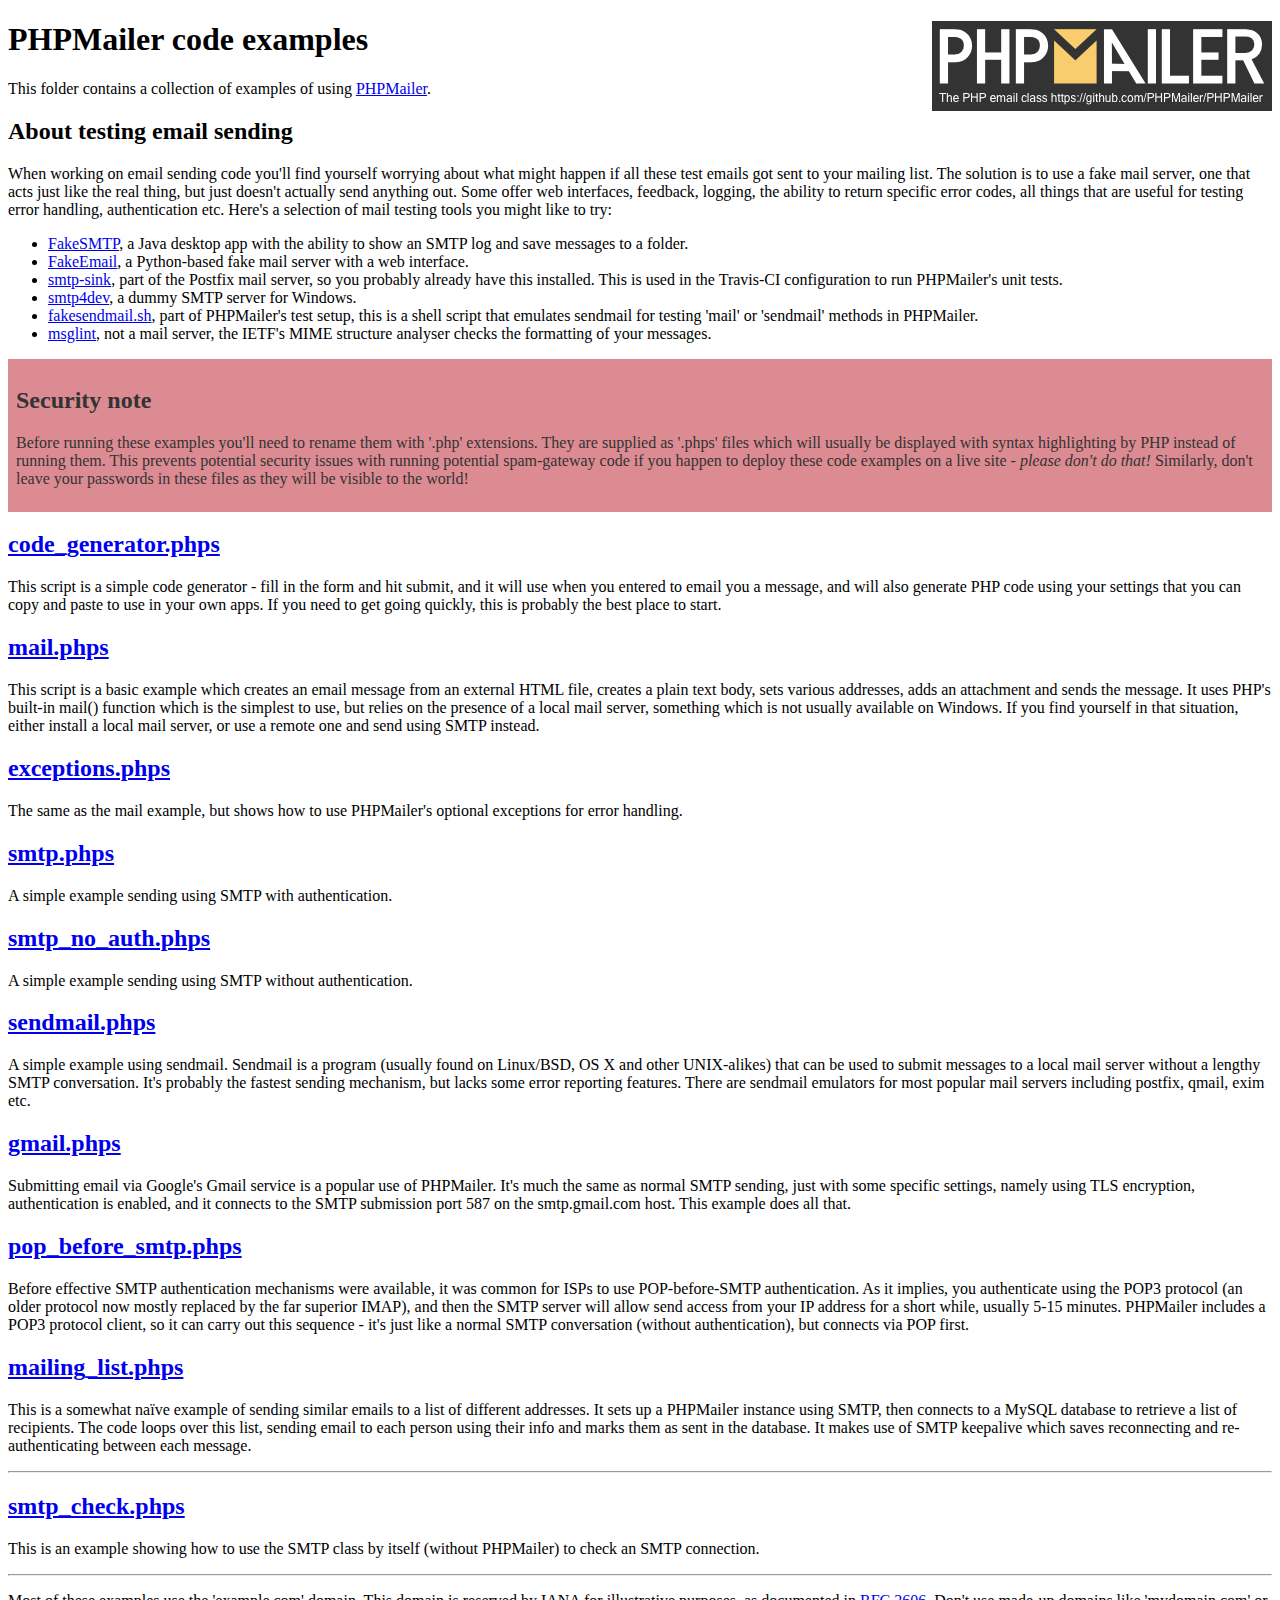
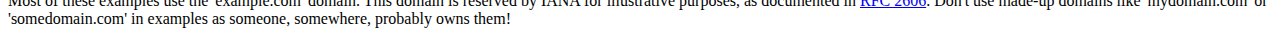
<file: public_html/plugin/PHPMailer/examples/index.html>
<!DOCTYPE html>
<html>
<head>
	<meta charset="UTF-8">
	<title>PHPMailer Examples</title>
</head>
<body>
<h1>PHPMailer code examples<a href="https://github.com/PHPMailer/PHPMailer"><img src="images/phpmailer.png" style="float:right; border:0;" alt="PHPMailer logo"></a></h1>
<p>This folder contains a collection of examples of using <a href="https://github.com/PHPMailer/PHPMailer">PHPMailer</a>.</p>
<h2>About testing email sending</h2>
<p>When working on email sending code you'll find yourself worrying about what might happen if all these test emails got sent to your mailing list. The solution is to use a fake mail server, one that acts just like the real thing, but just doesn't actually send anything out. Some offer web interfaces, feedback, logging, the ability to return specific error codes, all things that are useful for testing error handling, authentication etc. Here's a selection of mail testing tools you might like to try:</p>
<ul>
  <li><a href="https://github.com/Nilhcem/FakeSMTP">FakeSMTP</a>, a Java desktop app with the ability to show an SMTP log and save messages to a folder. </li>
  <li><a href="https://github.com/isotoma/FakeEmail">FakeEmail</a>, a Python-based fake mail server with a web interface.</li>
  <li><a href="http://www.postfix.org/smtp-sink.1.html">smtp-sink</a>, part of the Postfix mail server, so you probably already have this installed. This is used in the Travis-CI configuration to run PHPMailer's unit tests.</li>
  <li><a href="http://smtp4dev.codeplex.com">smtp4dev</a>, a dummy SMTP server for Windows.</li>
  <li><a href="https://github.com/PHPMailer/PHPMailer/blob/master/test/fakesendmail.sh">fakesendmail.sh</a>, part of PHPMailer's test setup, this is a shell script that emulates sendmail for testing 'mail' or 'sendmail' methods in PHPMailer.</li>
  <li><a href="http://tools.ietf.org/tools/msglint/">msglint</a>, not a mail server, the IETF's MIME structure analyser checks the formatting of your messages.</li>
</ul>
<div style="padding: 8px; color: #333333; background-color: #dc8b92">
<h2>Security note</h2>
<p>Before running these examples you'll need to rename them with '.php' extensions. They are supplied as '.phps' files which will usually be displayed with syntax highlighting by PHP instead of running them. This prevents potential security issues with running potential spam-gateway code if you happen to deploy these code examples on a live site - <em>please don't do that!</em> Similarly, don't leave your passwords in these files as they will be visible to the world!</p>
</div>
<h2><a href="code_generator.phps">code_generator.phps</a></h2>
<p>This script is a simple code generator - fill in the form and hit submit, and it will use when you entered to email you a message, and will also generate PHP code using your settings that you can copy and paste to use in your own apps. If you need to get going quickly, this is probably the best place to start.</p>
<h2><a href="mail.phps">mail.phps</a></h2>
<p>This script is a basic example which creates an email message from an external HTML file, creates a plain text body, sets various addresses, adds an attachment and sends the message. It uses PHP's built-in mail() function which is the simplest to use, but relies on the presence of a local mail server, something which is not usually available on Windows. If you find yourself in that situation, either install a local mail server, or use a remote one and send using SMTP instead.</p>
<h2><a href="exceptions.phps">exceptions.phps</a></h2>
<p>The same as the mail example, but shows how to use PHPMailer's optional exceptions for error handling.</p>
<h2><a href="smtp.phps">smtp.phps</a></h2>
<p>A simple example sending using SMTP with authentication.</p>
<h2><a href="smtp_no_auth.phps">smtp_no_auth.phps</a></h2>
<p>A simple example sending using SMTP without authentication.</p>
<h2><a href="sendmail.phps">sendmail.phps</a></h2>
<p>A simple example using sendmail. Sendmail is a program (usually found on Linux/BSD, OS X and other UNIX-alikes) that can be used to submit messages to a local mail server without a lengthy SMTP conversation. It's probably the fastest sending mechanism, but lacks some error reporting features. There are sendmail emulators for most popular mail servers including postfix, qmail, exim etc.</p>
<h2><a href="gmail.phps">gmail.phps</a></h2>
<p>Submitting email via Google's Gmail service is a popular use of PHPMailer. It's much the same as normal SMTP sending, just with some specific settings, namely using TLS encryption, authentication is enabled, and it connects to the SMTP submission port 587 on the smtp.gmail.com host. This example does all that.</p>
<h2><a href="pop_before_smtp.phps">pop_before_smtp.phps</a></h2>
<p>Before effective SMTP authentication mechanisms were available, it was common for ISPs to use POP-before-SMTP authentication. As it implies, you authenticate using the POP3 protocol (an older protocol now mostly replaced by the far superior IMAP), and then the SMTP server will allow send access from your IP address for a short while, usually 5-15 minutes. PHPMailer includes a POP3 protocol client, so it can carry out this sequence - it's just like a normal SMTP conversation (without authentication), but connects via POP first.</p>
<h2><a href="mailing_list.phps">mailing_list.phps</a></h2>
<p>This is a somewhat naïve example of sending similar emails to a list of different addresses. It sets up a PHPMailer instance using SMTP, then connects to a MySQL database to retrieve a list of recipients. The code loops over this list, sending email to each person using their info and marks them as sent in the database. It makes use of SMTP keepalive which saves reconnecting and re-authenticating between each message.</p>
<hr>
<h2><a href="smtp_check.phps">smtp_check.phps</a></h2>
<p>This is an example showing how to use the SMTP class by itself (without PHPMailer) to check an SMTP connection.</p>
<hr>
<p>Most of these examples use the 'example.com' domain. This domain is reserved by IANA for illustrative purposes, as documented in <a href="http://tools.ietf.org/html/rfc2606">RFC 2606</a>. Don't use made-up domains like 'mydomain.com' or 'somedomain.com' in examples as someone, somewhere, probably owns them!</p>
</body>
</html>
</file>
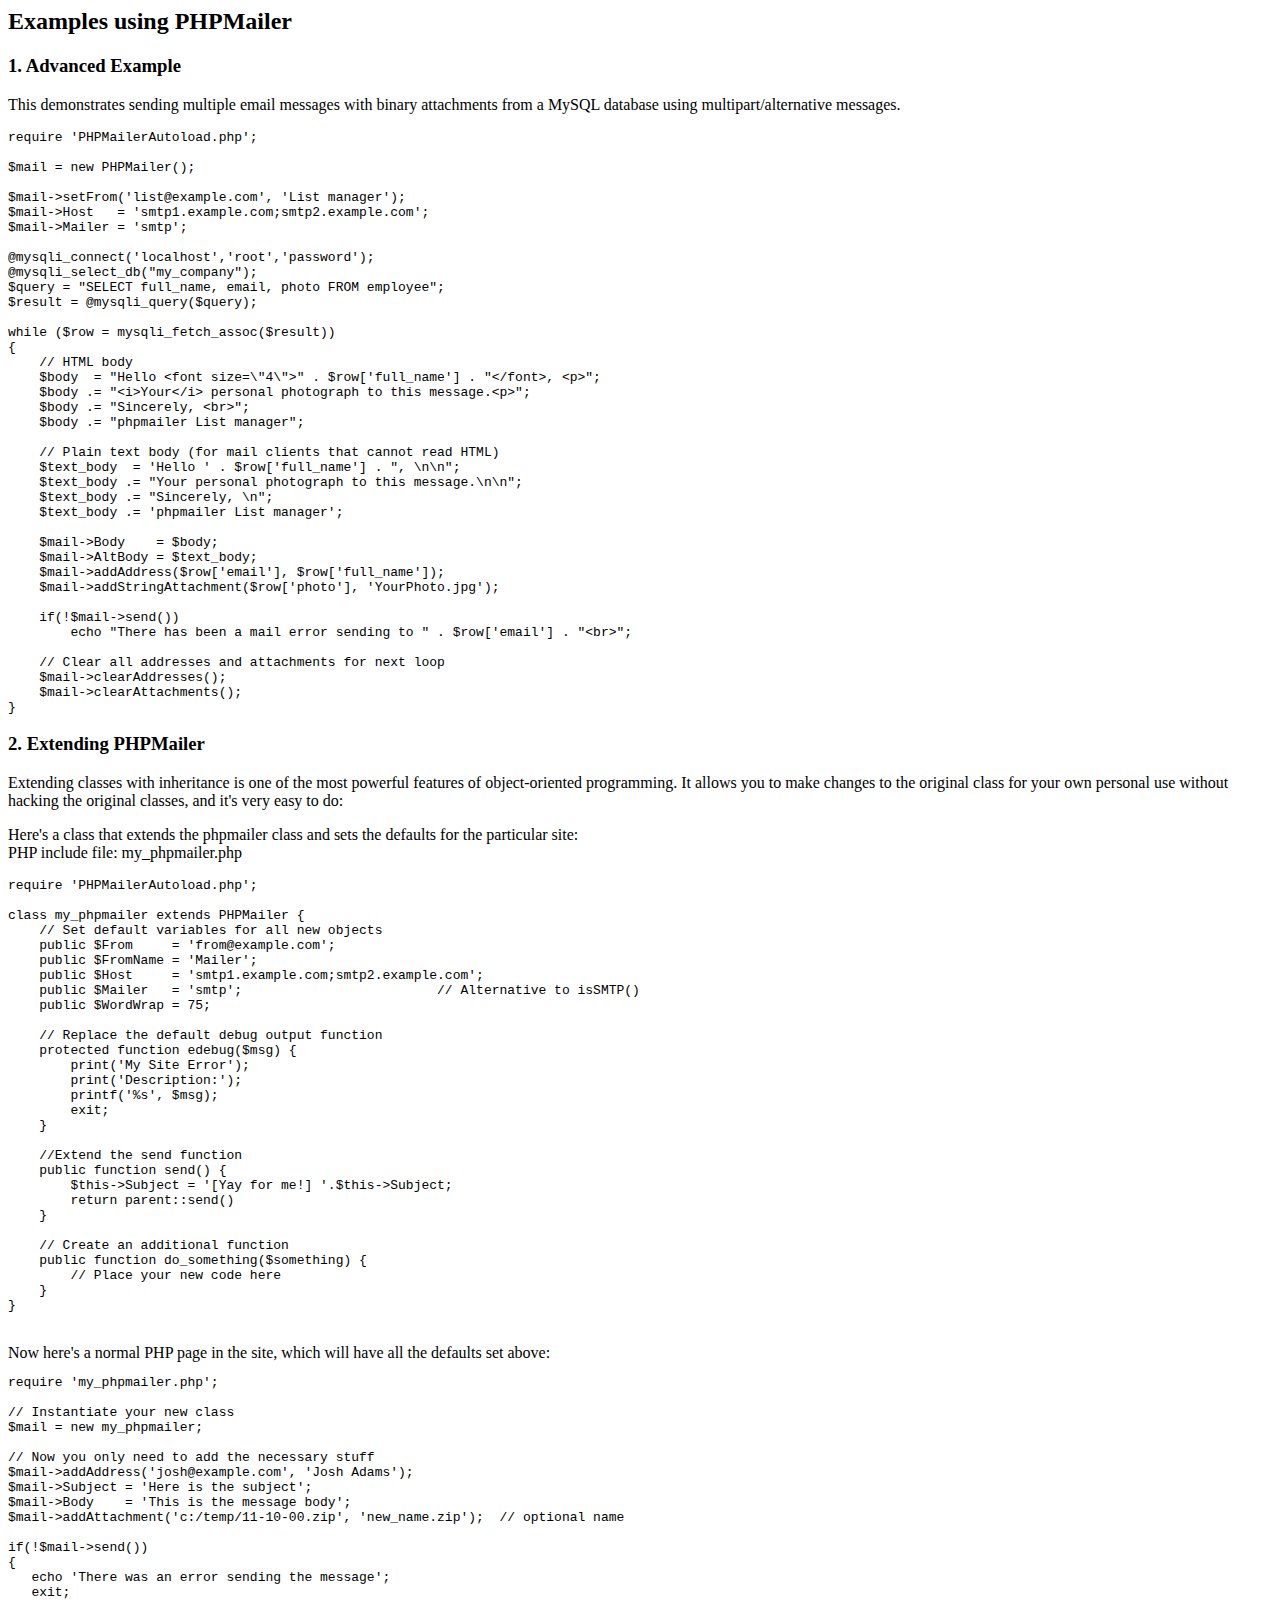
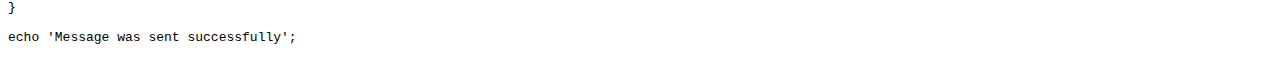
<file: public_html/plugin/PHPMailer/docs/extending.html>
<html>
<head>
<title>Examples using phpmailer</title>
</head>

<body>

<h2>Examples using PHPMailer</h2>

<h3>1. Advanced Example</h3>
<p>

This demonstrates sending multiple email messages with binary attachments
from a MySQL database using multipart/alternative messages.<p>

<pre>
require 'PHPMailerAutoload.php';

$mail = new PHPMailer();

$mail->setFrom('list@example.com', 'List manager');
$mail->Host   = 'smtp1.example.com;smtp2.example.com';
$mail->Mailer = 'smtp';

@mysqli_connect('localhost','root','password');
@mysqli_select_db("my_company");
$query = "SELECT full_name, email, photo FROM employee";
$result = @mysqli_query($query);

while ($row = mysqli_fetch_assoc($result))
{
    // HTML body
    $body  = "Hello &lt;font size=\"4\"&gt;" . $row['full_name'] . "&lt;/font&gt;, &lt;p&gt;";
    $body .= "&lt;i&gt;Your&lt;/i&gt; personal photograph to this message.&lt;p&gt;";
    $body .= "Sincerely, &lt;br&gt;";
    $body .= "phpmailer List manager";

    // Plain text body (for mail clients that cannot read HTML)
    $text_body  = 'Hello ' . $row['full_name'] . ", \n\n";
    $text_body .= "Your personal photograph to this message.\n\n";
    $text_body .= "Sincerely, \n";
    $text_body .= 'phpmailer List manager';

    $mail->Body    = $body;
    $mail->AltBody = $text_body;
    $mail->addAddress($row['email'], $row['full_name']);
    $mail->addStringAttachment($row['photo'], 'YourPhoto.jpg');

    if(!$mail->send())
        echo "There has been a mail error sending to " . $row['email'] . "&lt;br&gt;";

    // Clear all addresses and attachments for next loop
    $mail->clearAddresses();
    $mail->clearAttachments();
}
</pre>
<p>

<h3>2. Extending PHPMailer</h3>
<p>

Extending classes with inheritance is one of the most
powerful features of object-oriented programming. It allows you to make changes to the
original class for your own personal use without hacking the original
classes, and it's very easy to do:

<p>
Here's a class that extends the phpmailer class and sets the defaults
for the particular site:<br>
PHP include file: my_phpmailer.php
<p>

<pre>
require 'PHPMailerAutoload.php';

class my_phpmailer extends PHPMailer {
    // Set default variables for all new objects
    public $From     = 'from@example.com';
    public $FromName = 'Mailer';
    public $Host     = 'smtp1.example.com;smtp2.example.com';
    public $Mailer   = 'smtp';                         // Alternative to isSMTP()
    public $WordWrap = 75;

    // Replace the default debug output function
    protected function edebug($msg) {
        print('My Site Error');
        print('Description:');
        printf('%s', $msg);
        exit;
    }

    //Extend the send function
    public function send() {
        $this->Subject = '[Yay for me!] '.$this->Subject;
        return parent::send()
    }

    // Create an additional function
    public function do_something($something) {
        // Place your new code here
    }
}
</pre>
<br>
Now here's a normal PHP page in the site, which will have all the defaults set above:<br>

<pre>
require 'my_phpmailer.php';

// Instantiate your new class
$mail = new my_phpmailer;

// Now you only need to add the necessary stuff
$mail->addAddress('josh@example.com', 'Josh Adams');
$mail->Subject = 'Here is the subject';
$mail->Body    = 'This is the message body';
$mail->addAttachment('c:/temp/11-10-00.zip', 'new_name.zip');  // optional name

if(!$mail->send())
{
   echo 'There was an error sending the message';
   exit;
}

echo 'Message was sent successfully';
</pre>
</body>
</html>
</file>
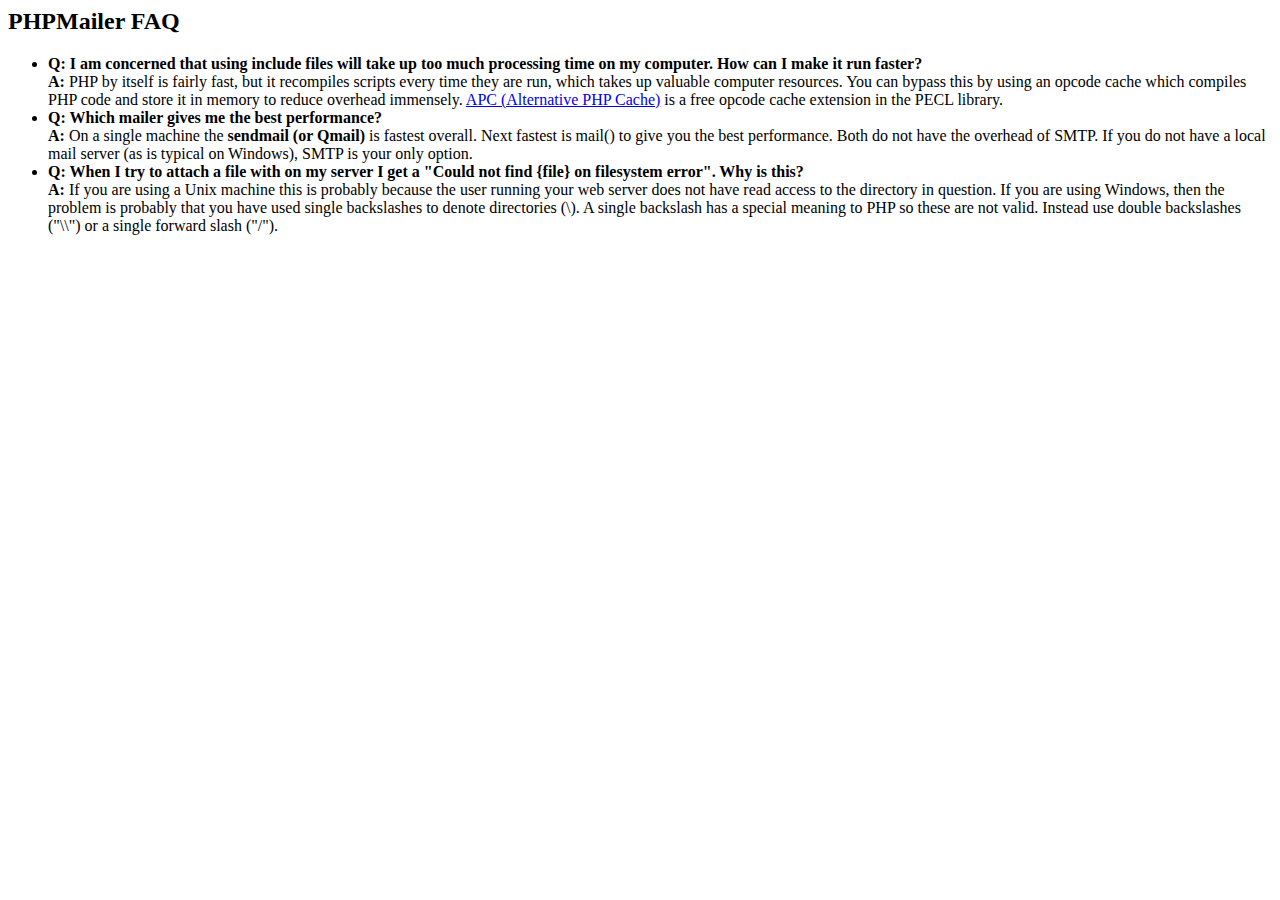
<file: public_html/plugin/PHPMailer/docs/faq.html>
﻿<html>
<head>
<title>PHPMailer FAQ</title>
</head>
<body>
<h2>PHPMailer FAQ</h2>
<ul>
    <li><strong>Q: I am concerned that using include files will take up too much
    processing time on my computer. How can I make it run faster?</strong><br>
    <strong>A:</strong> PHP by itself is fairly fast, but it recompiles scripts every time they are run, which takes up valuable
    computer resources. You can bypass this by using an opcode cache which compiles
    PHP code and store it in memory to reduce overhead immensely. <a href="http://www.php.net/apc/">APC
    (Alternative PHP Cache)</a> is a free opcode cache extension in the PECL library.</li>
    <li><strong>Q: Which mailer gives me the best performance?</strong><br>
    <strong>A:</strong> On a single machine the <strong>sendmail (or Qmail)</strong> is fastest overall.
    Next fastest is mail() to give you the best performance. Both do not have the overhead of SMTP.
    If you do not have a local mail server (as is typical on Windows), SMTP is your only option.</li>
    <li><strong>Q: When I try to attach a file with on my server I get a
    "Could not find {file} on filesystem error". Why is this?</strong><br>
    <strong>A:</strong> If you are using a Unix machine this is probably because the user
    running your web server does not have read access to the directory in question. If you are using Windows,
    then the problem is probably that you have used single backslashes to denote directories (\).
    A single backslash has a special meaning to PHP so these are not
    valid. Instead use double backslashes ("\\") or a single forward
    slash ("/").</li>
</ul>
</body>
</html>
</file>
